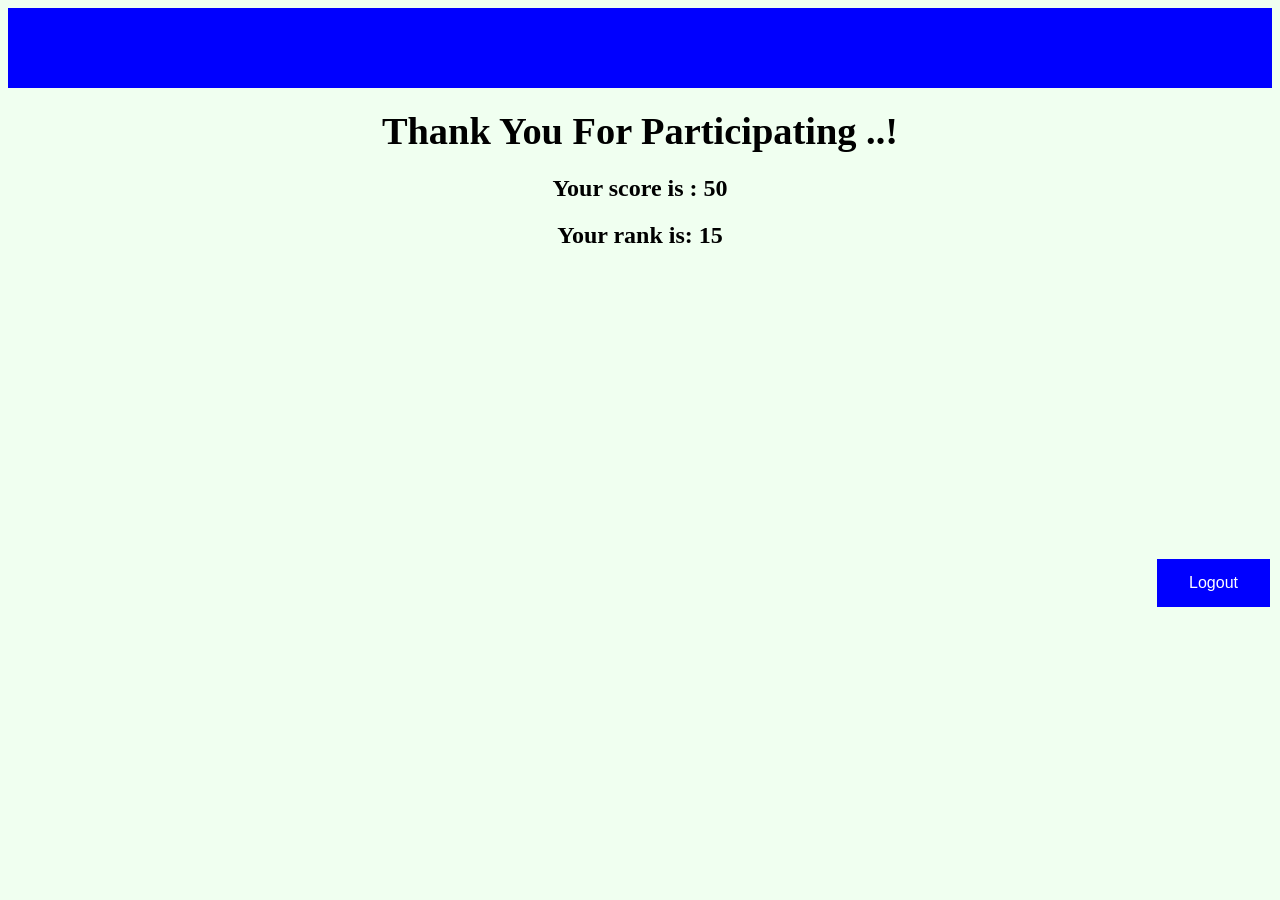
<file: last.html>
<html>
<head>
<style>
div {
    background-color: blue;
    color: white;
    padding: 40px;
    text-align: center;
}

.button {
    background-color: blue;
    border: none;
    color: white;
    padding: 15px 32px;
    text-align: center;
    text-decoration: none;
    display: inline-block;
    font-size: 16px;
    margin: 4px 2px;
    cursor: pointer;
 
}



</style>
</head>
<body bgcolor="#F0FFF">

<div>  </div>
<center>
<p>

 <big> <h1> Thank You For Participating ..! </h1> </big>

<h2> Your score is : 50 </h2>

<h2> Your rank is: 15 </h2>

</p>
</center>
<br><br><br><br><br><br><br><br><br><br><br><br><br><br><br>
<p align="right">

<button class="button button2">Logout</button>
</p>

</body>
</html>
</file>
